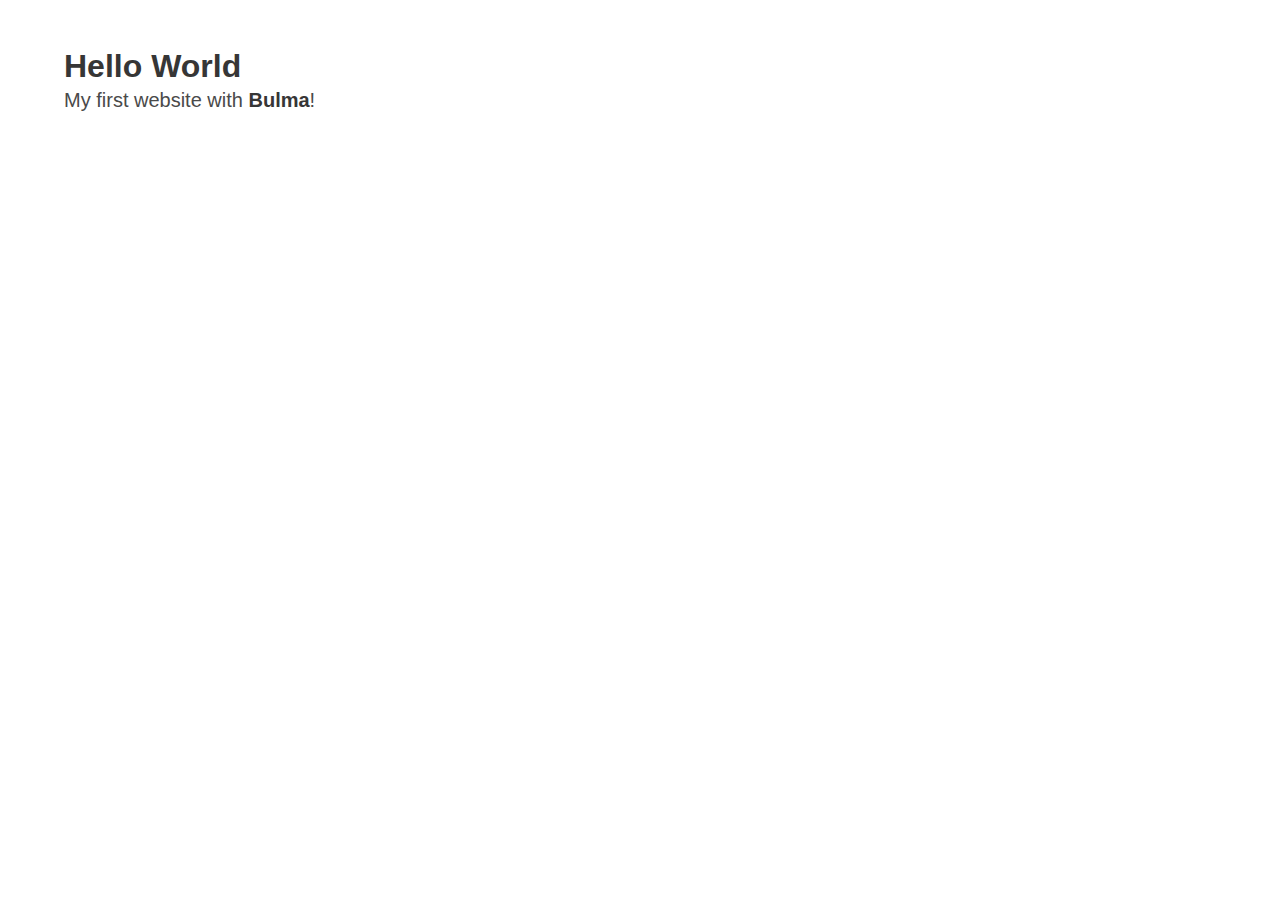
<file: index.html>
<!DOCTYPE html>
<html>
  <head>
    <meta charset="utf-8">
    <meta name="viewport" content="width=device-width, initial-scale=1">
    <title>Hello Bulma!</title>
    <link rel="stylesheet" href="bulma-0.8.0/css/bulma.min.css">

  </head>
  <body>
  <section class="section">
    <div class="container">
      <h1 class="title">
        Hello World
      </h1>
      <p class="subtitle">
        My first website with <strong>Bulma</strong>!
      </p>
    </div>
  </section>
  </body>
</html>
</file>
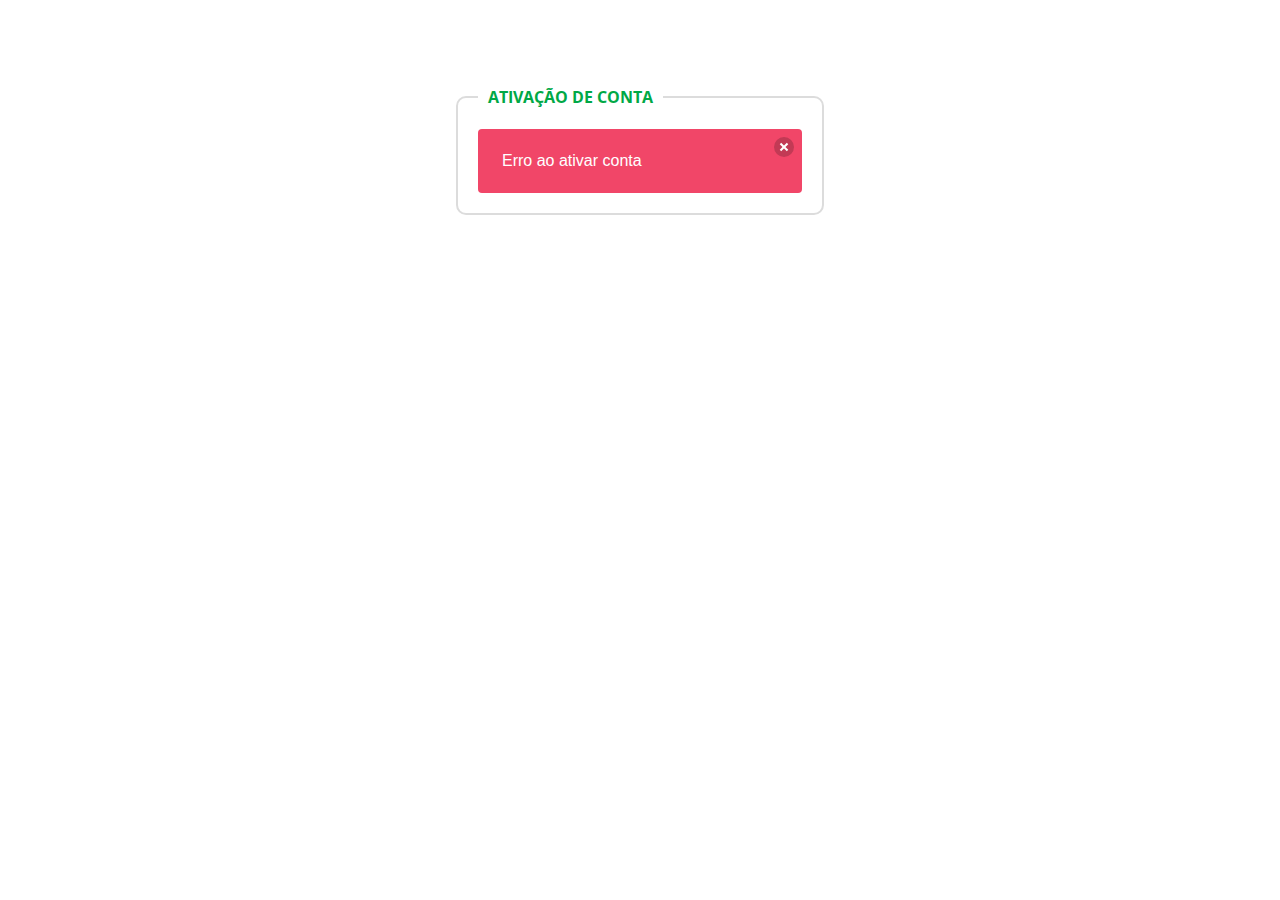
<file: ativarerro.html>
<!DOCTYPE html>
<html>

<head>
    <meta charset="utf-8">
    <meta name="viewport" content="width=device-width, initial-scale=1">
    <link href="https://fonts.googleapis.com/css?family=Open+Sans&display=swap" rel="stylesheet">
    <title>Ativação de conta</title>
    <link rel="stylesheet" href="bulma-0.8.0/css/bulma.css">
    <link rel="stylesheet" href="css/estilo.css">
    <style>
        div.field p{
            color: #00A846;
            
        }
        strong{
            color: #00A846;
        }
        .panel{
    margin-top: 10%;
}
    </style>
</head>

<body>
    <section class="section">
        <div class="container">
            <div class="columns">
                <div class="column"></div>
                <div class="column is-4">

                    <fieldset class="panel">
                        <legend>Ativação de Conta</legend>
                        <div class="notification is-danger">
                            <button class="delete"></button>
                            Erro ao ativar conta
                          </div>
                        
                    </fieldset>

                </div>
                <div class="column"></div>
            </div>
        </div>
    </section>
</body>

</html>
</file>
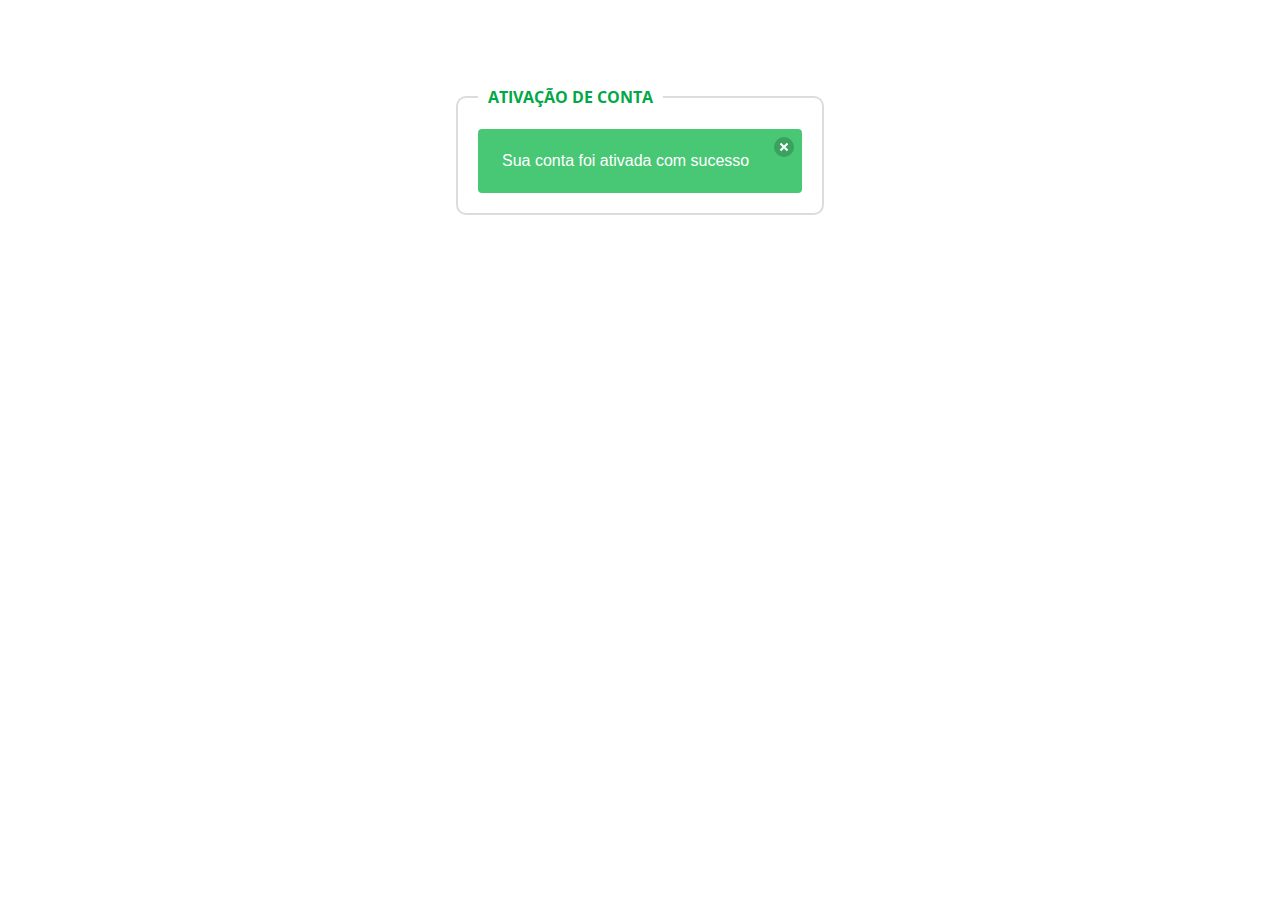
<file: ativarsucesso.html>
<!DOCTYPE html>
<html>

<head>
    <meta charset="utf-8">
    <meta name="viewport" content="width=device-width, initial-scale=1">
    <link href="https://fonts.googleapis.com/css?family=Open+Sans&display=swap" rel="stylesheet">
    <title>Ativação de conta</title>
    <link rel="stylesheet" href="bulma-0.8.0/css/bulma.css">
    <link rel="stylesheet" href="css/estilo.css">
    <style>
        div.field p{
            color: #00A846;
            
        }
        strong{
            color: #00A846;
        }
        .panel{
    margin-top: 10%;
}
    </style>
</head>

<body>
    <section class="section">
        <div class="container">
            <div class="columns">
                <div class="column"></div>
                <div class="column is-4">
                 
                    <fieldset class="panel">
                        <legend>Ativação de Conta</legend>
                       
                        <div class="notification is-success">
                            <button class="delete"></button>
                            Sua conta foi ativada com sucesso
                        </div>
                        
                    </fieldset>
               

                </div>
                <div class="column"></div>
            </div>
        </div>
    </section>
</body>

</html>
</file>
<file: css/estilo.css>
@font-face{font-family:"OpenSans";src:local(OpenSans Thin),url("fonts/Open_SansOpenSans-Thin.ttf") format("ttf"),url("fonts/Open_SansOpenSans-Thin.ttf") format("ttf");font-weight:100}
/*
estilos principalmente usados na tela de login
*/
html{
  font-family: 'Open Sans', sans-serif;
}

img{
  background-color: gray;
  margin: 10px auto 15px auto;
}

fieldset{
  background-color: white;
  padding: 20px;
  border:2px solid #DCDCDC;
  min-width: 281px;
  margin: 5px auto 5px auto 5px;
  box-shadow: none !important;
  border-radius: 10px!important;
  margin-bottom: 30px;
}
legend{
  font-family: 'Open Sans', sans-serif;
  display: block;
  padding: 0px 10px 0px 10px;
  color:#00A846;
  text-transform: uppercase;
  font-weight: bolder;
}
a{
  font-family: 'Open Sans', sans-serif;
  color:#00A846;
}
button,input{
  font-family: 'Open Sans', sans-serif;
}
.is-left input[type="submit"]{
  margin-left: 15%;
}
.panel {
  box-shadow: none !important;
}
/*Fim dos estilos usados na tela de login*/
</file>
